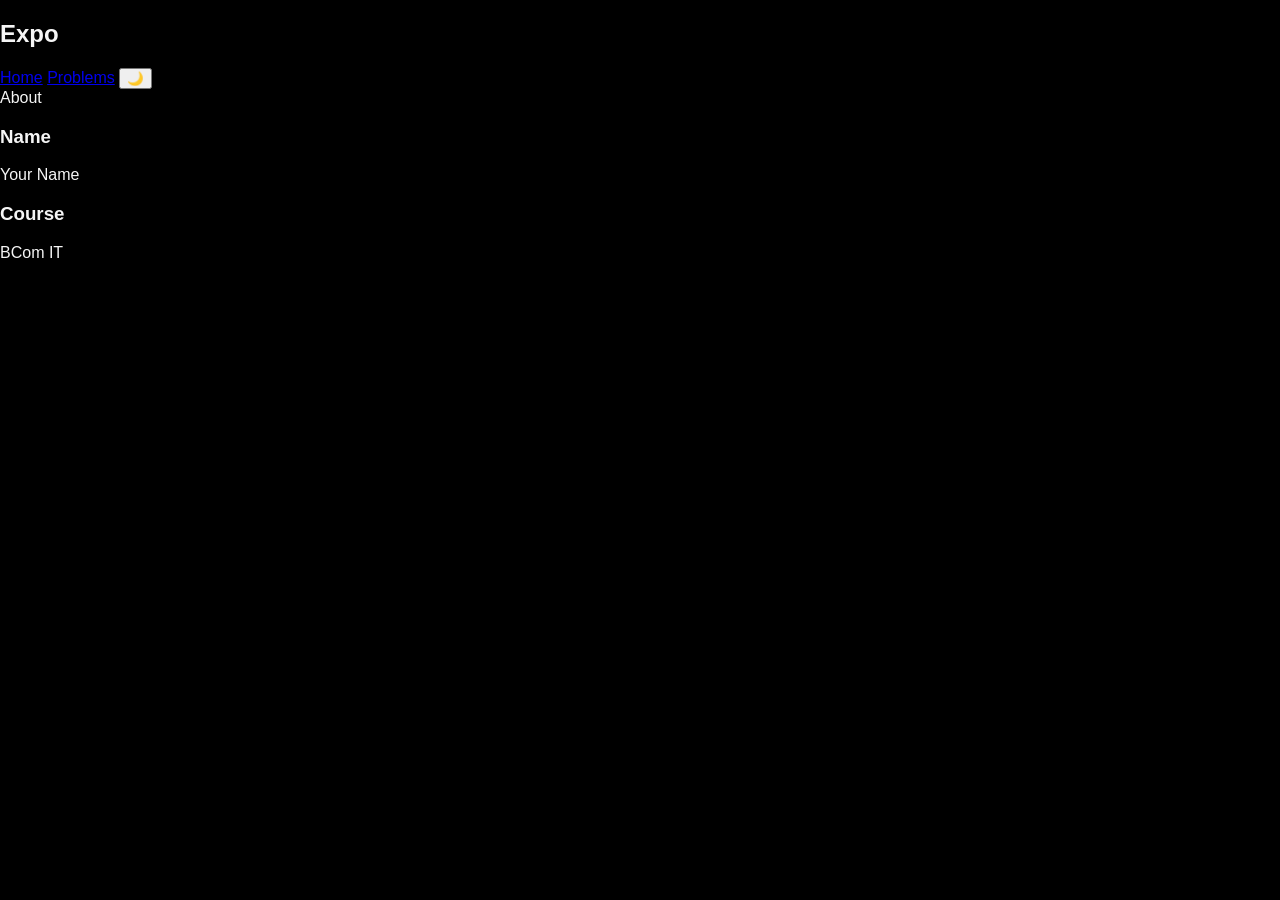
<file: about.html>
<!DOCTYPE html>
<html>
<head>
<title>About</title>
<meta name="viewport" content="width=device-width, initial-scale=1.0">

<link rel="stylesheet" href="style.css">
</head>

<body>

<div id="loader"><div class="spinner"></div></div>

<div class="navbar">
<h2>Expo</h2>
<div>
<a href="index.html">Home</a>
<a href="problems.html">Problems</a>
<button class="btn" onclick="toggleMode()">🌙</button>
</div>
</div>

<div class="section-title">About</div>

<div class="grid">
<div class="card"><h3>Name</h3><p>Your Name</p></div>
<div class="card"><h3>Course</h3><p>BCom IT</p></div>
</div>

<script>
function toggleMode(){document.body.classList.toggle("light-mode");}
window.onload=()=>document.getElementById("loader").style.display="none";
</script>

</body>
</html>
</file>
<file: style.css>
:root {
    --ig-bg: #000000;
    --ig-surface: #121212;
    --ig-border: #262626;
    --ig-text: #F5F5F5;
    --ig-secondary-text: #A8A8A8;
    --ig-link: #0095F6;
    --ig-error: #ED4956;
    --ig-gradient: linear-gradient(45deg, #f09433 0%, #e6683c 25%, #dc2743 50%, #cc2366 75%, #bc1888 100%);
}

body {
    margin: 0;
    font-family: -apple-system, BlinkMacSystemFont, "Segoe UI", Roboto, Helvetica, Arial, sans-serif;
    background-color: var(--ig-bg);
    color: var(--ig-text);
    -webkit-tap-highlight-color: transparent;
}

/* NAVIGATION */
.top-nav {
    display: flex;
    justify-content: space-between;
    align-items: center;
    padding: 10px 16px;
    height: 44px;
    background: var(--ig-bg);
    border-bottom: 1px solid var(--ig-border);
    position: fixed;
    top: 0; width: 100%; z-index: 1000;
    box-sizing: border-box;
}

.logo { font-family: 'Arial', sans-serif; font-weight: bold; font-size: 22px; }

.bottom-nav {
    display: flex;
    justify-content: space-around;
    align-items: center;
    background: var(--ig-bg);
    border-top: 1px solid var(--ig-border);
    position: fixed;
    bottom: 0; width: 100%; height: 50px;
    z-index: 1000;
}

.bottom-nav a { color: var(--ig-text); font-size: 24px; text-decoration: none; }

/* FEED POSTS */
.post {
    background: var(--ig-bg);
    margin-bottom: 15px;
    border-bottom: 1px solid var(--ig-border);
}

.post-header {
    display: flex;
    align-items: center;
    padding: 10px;
}

.avatar-ring {
    width: 32px; height: 32px;
    padding: 2px;
    background: var(--ig-gradient);
    border-radius: 50%;
    margin-right: 10px;
}

.avatar {
    width: 100%; height: 100%;
    background: #262626;
    border-radius: 50%;
    border: 2px solid black;
    display: flex; align-items: center; justify-content: center; font-size: 12px;
}

.post-img { width: 100%; aspect-ratio: 1/1; object-fit: cover; }

.post-actions { padding: 10px; font-size: 24px; display: flex; gap: 15px; }

.post-content { padding: 0 12px 12px 12px; }

.username { font-weight: 600; margin-right: 5px; }

/* GRID (Profile) */
.profile-grid {
    display: grid;
    grid-template-columns: repeat(3, 1fr);
    gap: 3px;
    margin-top: 10px;
}

.grid-item { aspect-ratio: 1/1; background: var(--ig-surface); }
.grid-item img { width: 100%; height: 100%; object-fit: cover; }

/* BUTTONS */
.ig-btn {
    background: var(--ig-link);
    color: white;
    border: none;
    padding: 7px 16px;
    border-radius: 8px;
    font-weight: 600;
    cursor: pointer;
}
</file>
